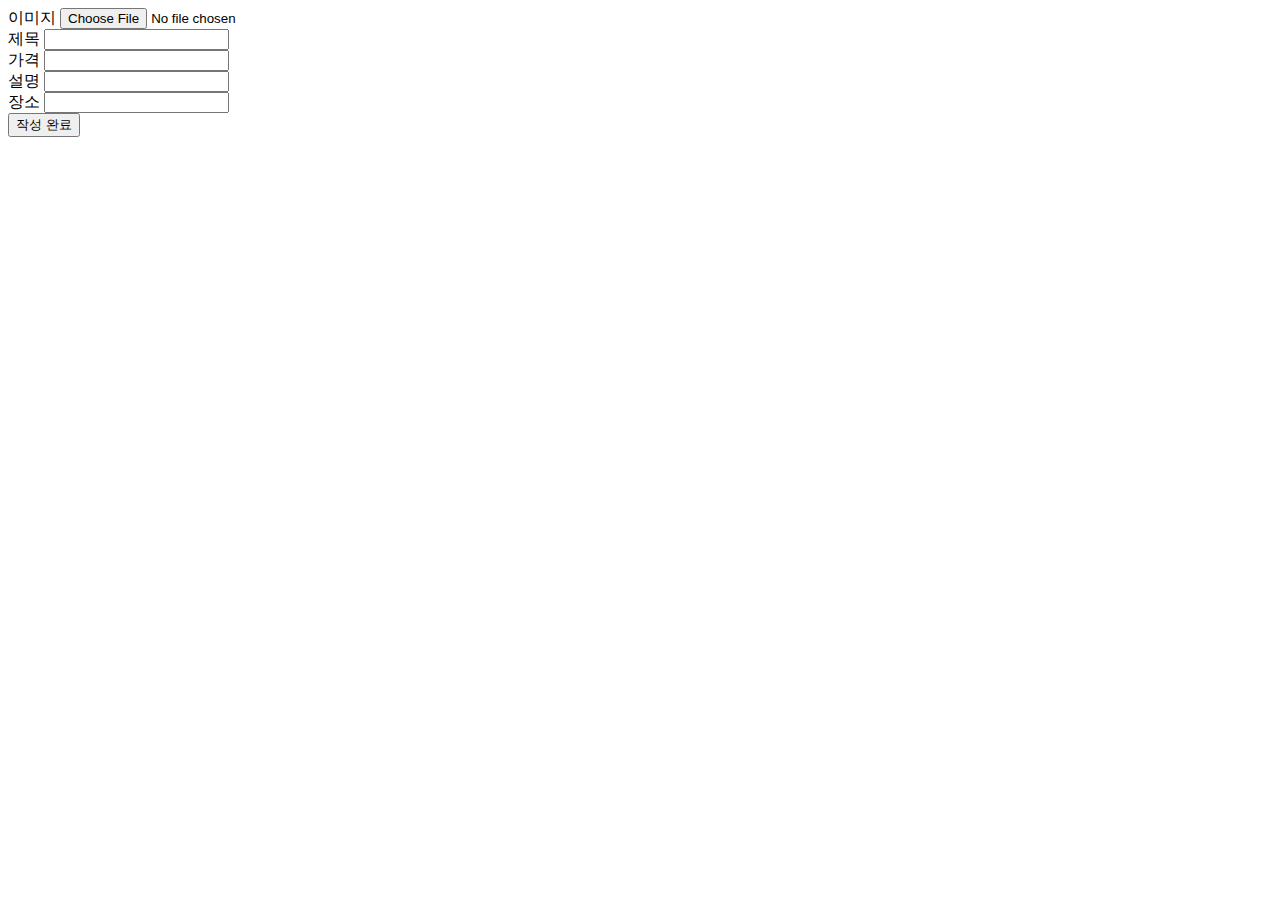
<file: frontend/write.html>
<!DOCTYPE html>
<html lang="en">
  <head>
    <meta charset="UTF-8" />
    <meta name="viewport" content="width=device-width, initial-scale=1.0" />
    <title>글쓰기 페이지입니다.</title>
  </head>
  <body>
    <form id="write-form">
      <div>
        <label for="image">이미지</label>
        <input type="file" id="image" name="image" />
      </div>
      <div>
        <label for="title">제목</label>
        <input type="text" id="title" name="title" />
      </div>
      <div>
        <label for="price">가격</label>
        <input type="number" id="price" name="price" />
      </div>
      <div>
        <label for="description">설명</label>
        <input type="text" id="description" name="description" />
      </div>
      <div>
        <label for="place">장소</label>
        <input type="text" id="place" name="place" />
      </div>
      <div>
        <button type="submit">작성 완료</button>
      </div>
    </form>
    <script src="write.js"></script>
  </body>
</html>
</file>
